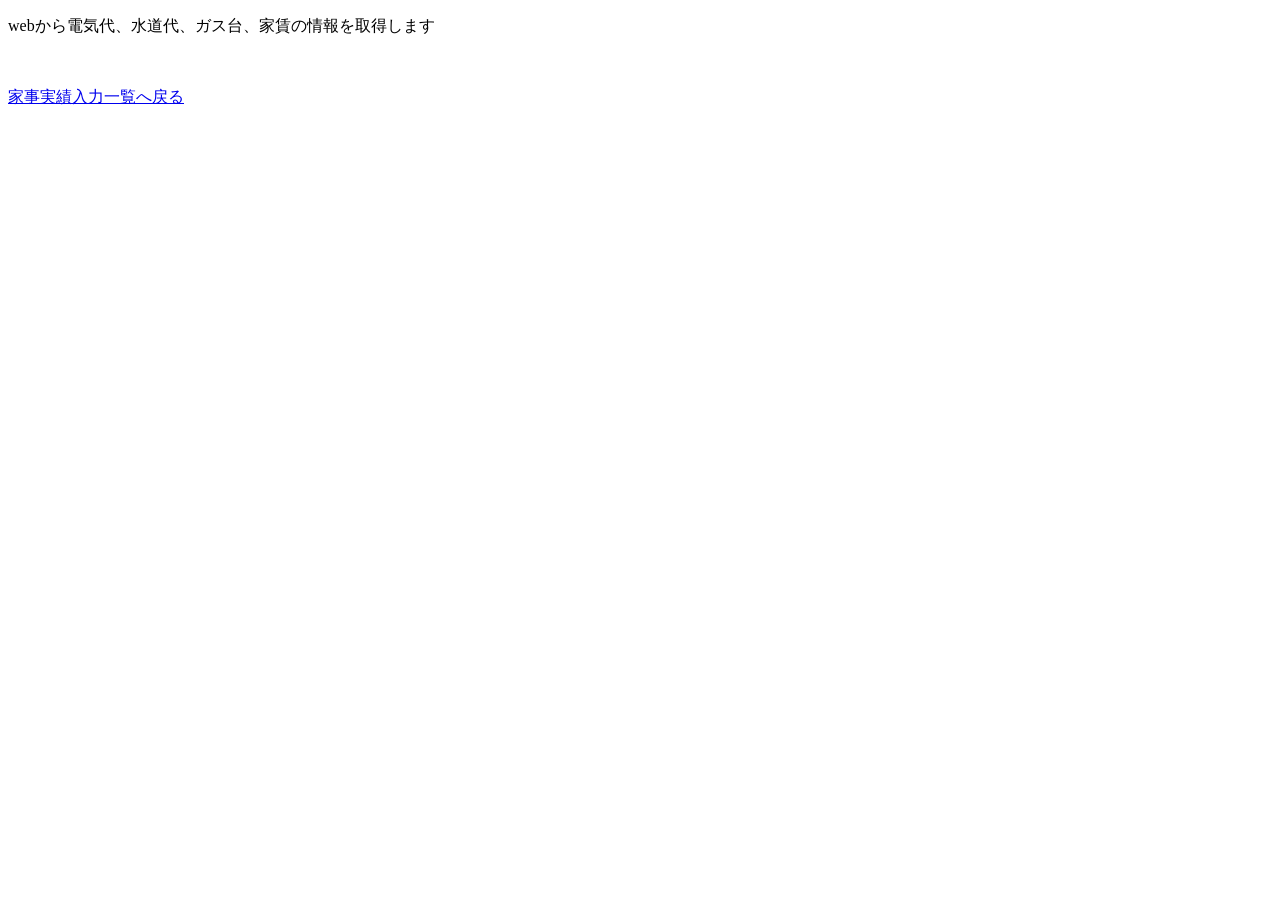
<file: flaskr/templates/scr.html>
<!DOCTYPE html>
<html>
<head>
    <title>スクレイピング</title>
</head>
<body>
    <p>webから電気代、水道代、ガス台、家賃の情報を取得します</p>
    <br>
    <p></p>
    <a href="{{ url_for('index')}}">家事実績入力一覧へ戻る</a>
</body>
</html>
</file>
